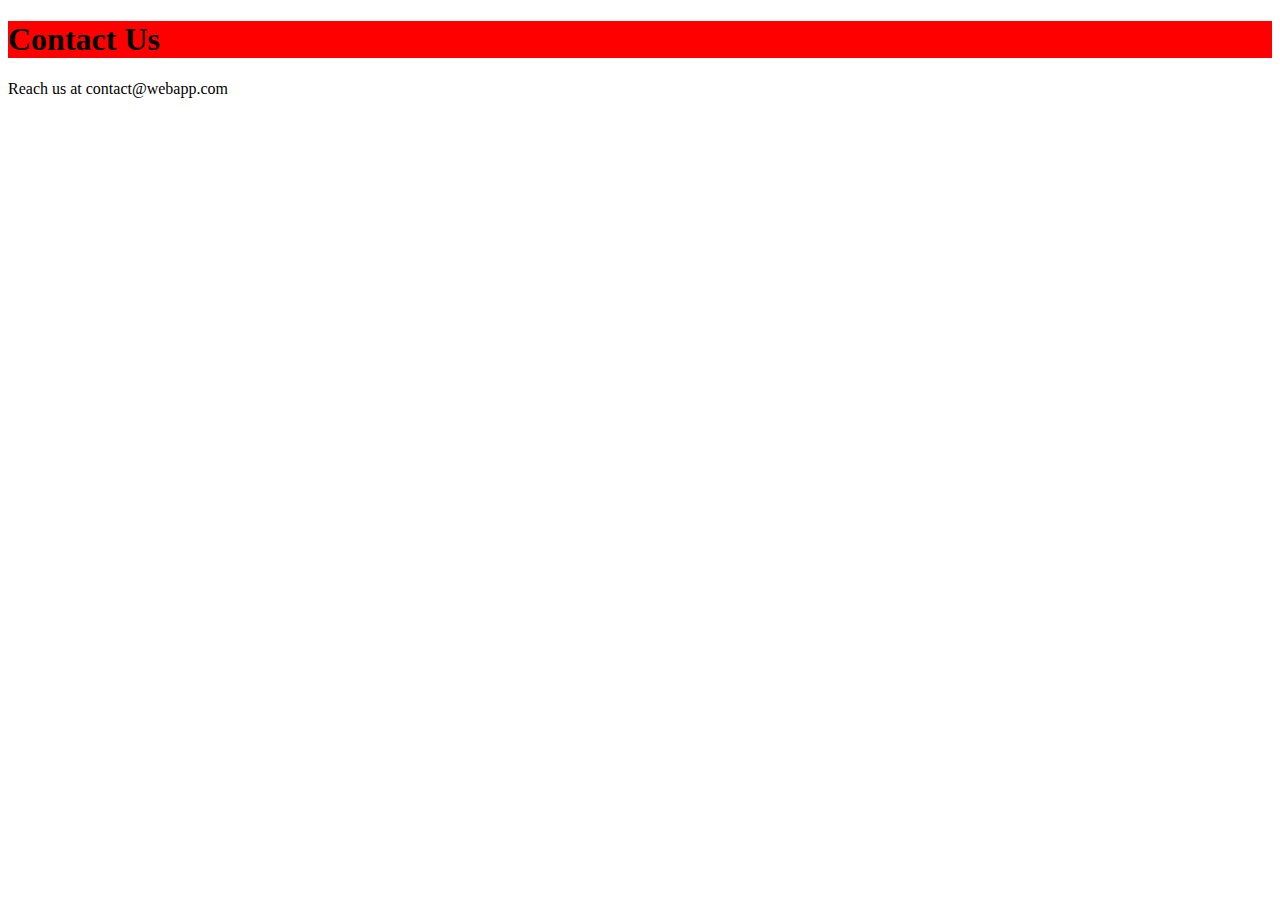
<file: contact.html>
<!DOCTYPE html>
<html lang="en">
<head>
    <meta charset="UTF-8">
    <meta name="viewport" content="width=device-width, initial-scale=1.0">
    <title>Contact</title>
    <style>
        h1{
            background-color:red;
        }
    </style>
</head>
<body>
    <header>
        <h1>Contact Us</h1>
    </header>
    <main>
        <p>Reach us at contact@webapp.com</p>
    </main>
</body>
</html>
</file>
